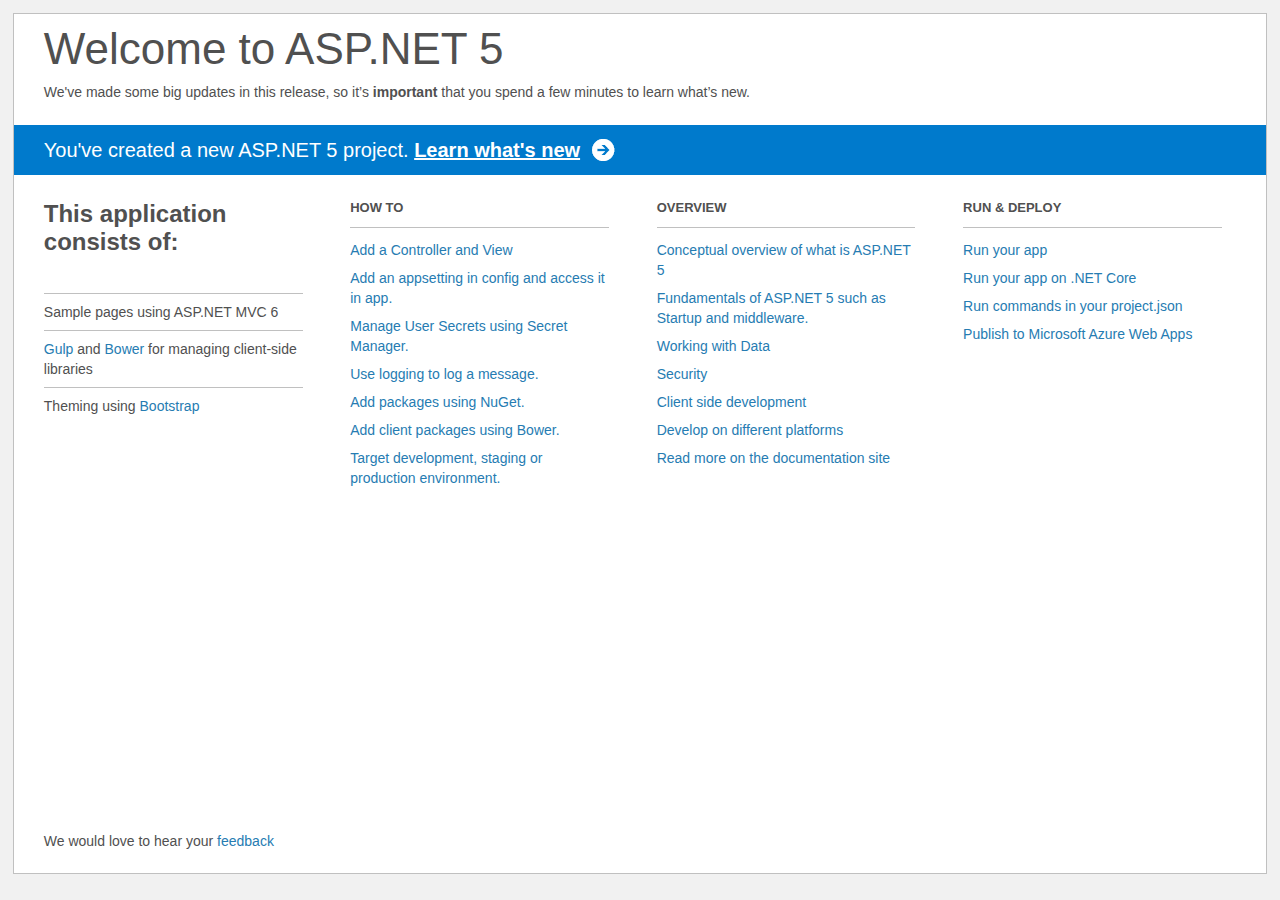
<file: src/minecrunch.web/src/minecrunch.web/Project_Readme.html>
﻿<!DOCTYPE html>
<html lang="en">
<head>
    <meta charset="utf-8" />
    <title>Welcome to ASP.NET 5</title>
    <style>
        html {
            background: #f1f1f1;
            height: 100%;
        }

        body {
            background: #fff;
            color: #505050;
            font: 14px 'Segoe UI', tahoma, arial, helvetica, sans-serif;
            margin: 1%;
            min-height: 95.5%;
            border: 1px solid silver;
            position: relative;
        }

        #header {
            padding: 0;
        }

            #header h1 {
                font-size: 44px;
                font-weight: normal;
                margin: 0;
                padding: 10px 30px 10px 30px;
            }

            #header span {
                margin: 0;
                padding: 0 30px;
                display: block;
            }

            #header p {
                font-size: 20px;
                color: #fff;
                background: #007acc;
                padding: 0 30px;
                line-height: 50px;
                margin-top: 25px;

            }

                #header p a {
                    color: #fff;
                    text-decoration: underline;
                    font-weight: bold;
                    padding-right: 35px;
                    background: no-repeat right bottom url([data-uri]);
                }

        #main {
            padding: 5px 30px;
            clear: both;
        }

        .section {
            width: 21.7%;
            float: left;
            margin: 0 0 0 4%;
        }

            .section h2 {
                font-size: 13px;
                text-transform: uppercase;
                margin: 0;
                border-bottom: 1px solid silver;
                padding-bottom: 12px;
                margin-bottom: 8px;
            }

            .section.first {
                margin-left: 0;
            }

                .section.first h2 {
                    font-size: 24px;
                    text-transform: none;
                    margin-bottom: 25px;
                    border: none;
                }

                .section.first li {
                    border-top: 1px solid silver;
                    padding: 8px 0;
                }

            .section.last {
                margin-right: 0;
            }

        ul {
            list-style: none;
            padding: 0;
            margin: 0;
            line-height: 20px;
        }

        li {
            padding: 4px 0;
        }

        a {
            color: #267cb2;
            text-decoration: none;
        }

            a:hover {
                text-decoration: underline;
            }

        #footer {
            clear: both;
            padding-top: 50px;
        }

            #footer p {
                position: absolute;
                bottom: 10px;
            }
    </style>
</head>
<body>

    <div id="header">
        <h1>Welcome to ASP.NET 5</h1>
        <span>
            We've made some big updates in this release, so it’s <b>important</b> that you spend
            a few minutes to learn what’s new.
        </span>
        <p>You've created a new ASP.NET 5 project. <a href="http://go.microsoft.com/fwlink/?LinkId=518016">Learn what's new</a></p>
    </div>

    <div id="main">
        <div class="section first">
            <h2>This application consists of:</h2>
            <ul>
                <li>Sample pages using ASP.NET MVC 6</li>
                <li><a href="http://go.microsoft.com/fwlink/?LinkId=518007">Gulp</a> and <a href="http://go.microsoft.com/fwlink/?LinkId=518004">Bower</a> for managing client-side libraries</li>
                <li>Theming using <a href="http://go.microsoft.com/fwlink/?LinkID=398939">Bootstrap</a></li>
            </ul>
        </div>
        <div class="section">
            <h2>How to</h2>
            <ul>
                <li><a href="http://go.microsoft.com/fwlink/?LinkID=398600">Add a Controller and View</a></li>
                <li><a href="http://go.microsoft.com/fwlink/?LinkID=699562">Add an appsetting in config and access it in app.</a></li>
                <li><a href="http://go.microsoft.com/fwlink/?LinkId=699315">Manage User Secrets using Secret Manager.</a></li>
                <li><a href="http://go.microsoft.com/fwlink/?LinkId=699316">Use logging to log a message.</a></li>
                <li><a href="http://go.microsoft.com/fwlink/?LinkId=699317">Add packages using NuGet.</a></li>
                <li><a href="http://go.microsoft.com/fwlink/?LinkId=699318">Add client packages using Bower.</a></li>
                <li><a href="http://go.microsoft.com/fwlink/?LinkId=699319">Target development, staging or production environment.</a></li>
            </ul>
        </div>
        <div class="section">
            <h2>Overview</h2>
            <ul>
                <li><a href="http://go.microsoft.com/fwlink/?LinkId=518008">Conceptual overview of what is ASP.NET 5</a></li>
                <li><a href="http://go.microsoft.com/fwlink/?LinkId=699320">Fundamentals of ASP.NET 5 such as Startup and middleware.</a></li>
                <li><a href="http://go.microsoft.com/fwlink/?LinkId=398602">Working with Data</a></li>
                <li><a href="http://go.microsoft.com/fwlink/?LinkId=398603">Security</a></li>
                <li><a href="http://go.microsoft.com/fwlink/?LinkID=699321">Client side development</a></li>
                <li><a href="http://go.microsoft.com/fwlink/?LinkID=699322">Develop on different platforms</a></li>
                <li><a href="http://go.microsoft.com/fwlink/?LinkID=699323">Read more on the documentation site</a></li>
            </ul>
        </div>
        <div class="section last">
            <h2>Run & Deploy</h2>
            <ul>
                <li><a href="http://go.microsoft.com/fwlink/?LinkID=517851">Run your app</a></li>
                <li><a href="http://go.microsoft.com/fwlink/?LinkID=517852">Run your app on .NET Core</a></li>
                <li><a href="http://go.microsoft.com/fwlink/?LinkID=517853">Run commands in your project.json</a></li>
                <li><a href="http://go.microsoft.com/fwlink/?LinkID=398609">Publish to Microsoft Azure Web Apps</a></li>
            </ul>
        </div>

        <div id="footer">
            <p>We would love to hear your <a href="http://go.microsoft.com/fwlink/?LinkId=518015">feedback</a></p>
        </div>
    </div>

</body>
</html>
</file>
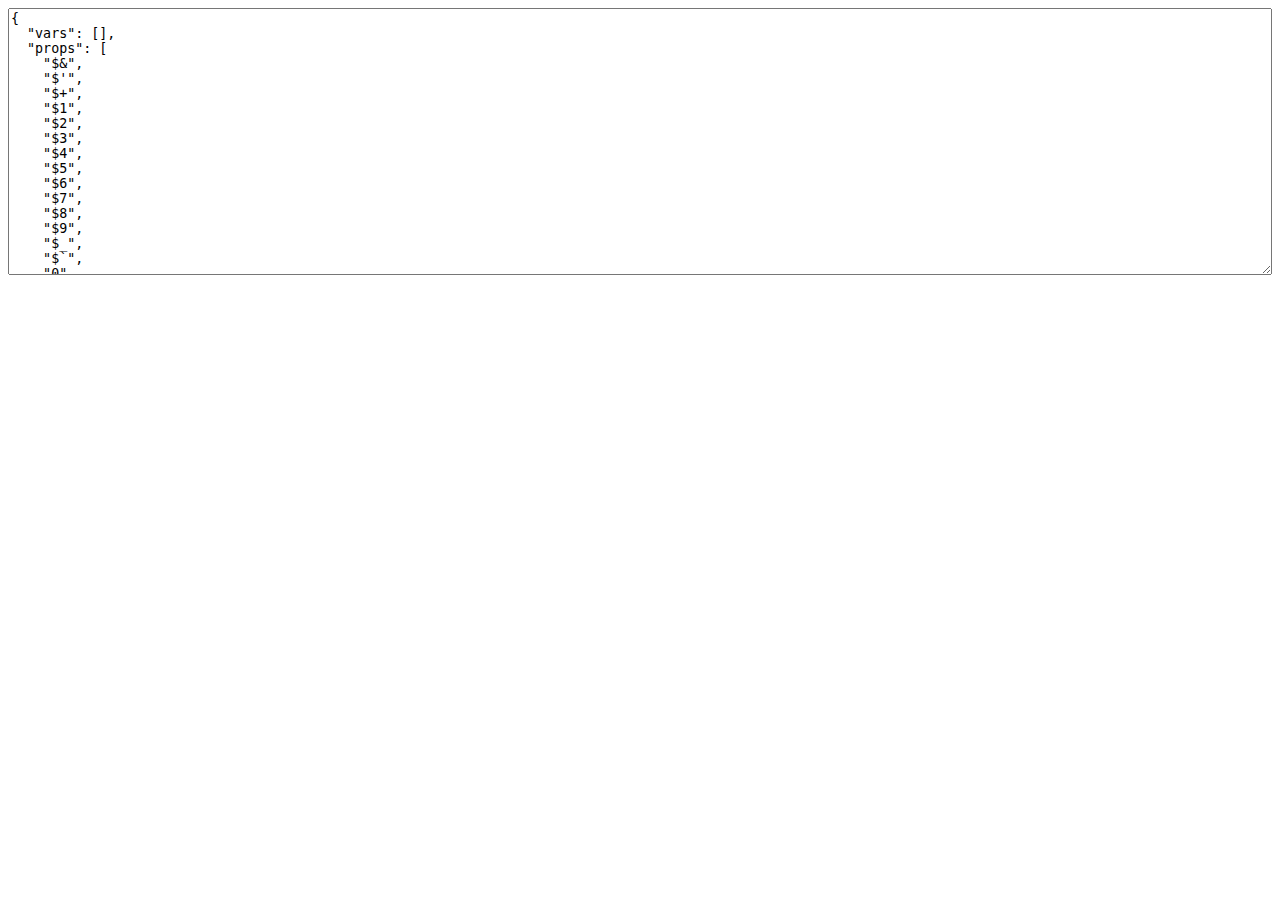
<file: src/minecrunch.web/src/minecrunch.web/node_modules/gulp-uglify/node_modules/uglify-js/tools/props.html>
<html>
  <head>
  </head>
  <body>
    <script>(function(){
      var props = {};

      function addObject(obj) {
        if (obj == null) return;
        try {
          Object.getOwnPropertyNames(obj).forEach(add);
        } catch(ex) {}
        if (obj.prototype) {
          Object.getOwnPropertyNames(obj.prototype).forEach(add);
        }
        if (typeof obj == "function") {
          try {
            Object.getOwnPropertyNames(new obj).forEach(add);
          } catch(ex) {}
        }
      }

      function add(name) {
        props[name] = true;
      }

      Object.getOwnPropertyNames(window).forEach(function(thing){
        addObject(window[thing]);
      });

      try {
        addObject(new Event("click"));
        addObject(new Event("contextmenu"));
        addObject(new Event("mouseup"));
        addObject(new Event("mousedown"));
        addObject(new Event("keydown"));
        addObject(new Event("keypress"));
        addObject(new Event("keyup"));
      } catch(ex) {}

      var ta = document.createElement("textarea");
      ta.style.width = "100%";
      ta.style.height = "20em";
      ta.style.boxSizing = "border-box";
      <!-- ta.value = Object.keys(props).sort(cmp).map(function(name){ -->
      <!--   return JSON.stringify(name); -->
      <!-- }).join(",\n"); -->
      ta.value = JSON.stringify({
        vars: [],
        props: Object.keys(props).sort(cmp)
      }, null, 2);
      document.body.appendChild(ta);

      function cmp(a, b) {
        a = a.toLowerCase();
        b = b.toLowerCase();
        return a < b ? -1 : a > b ? 1 : 0;
      }
    })();</script>
  </body>
</html>
</file>
